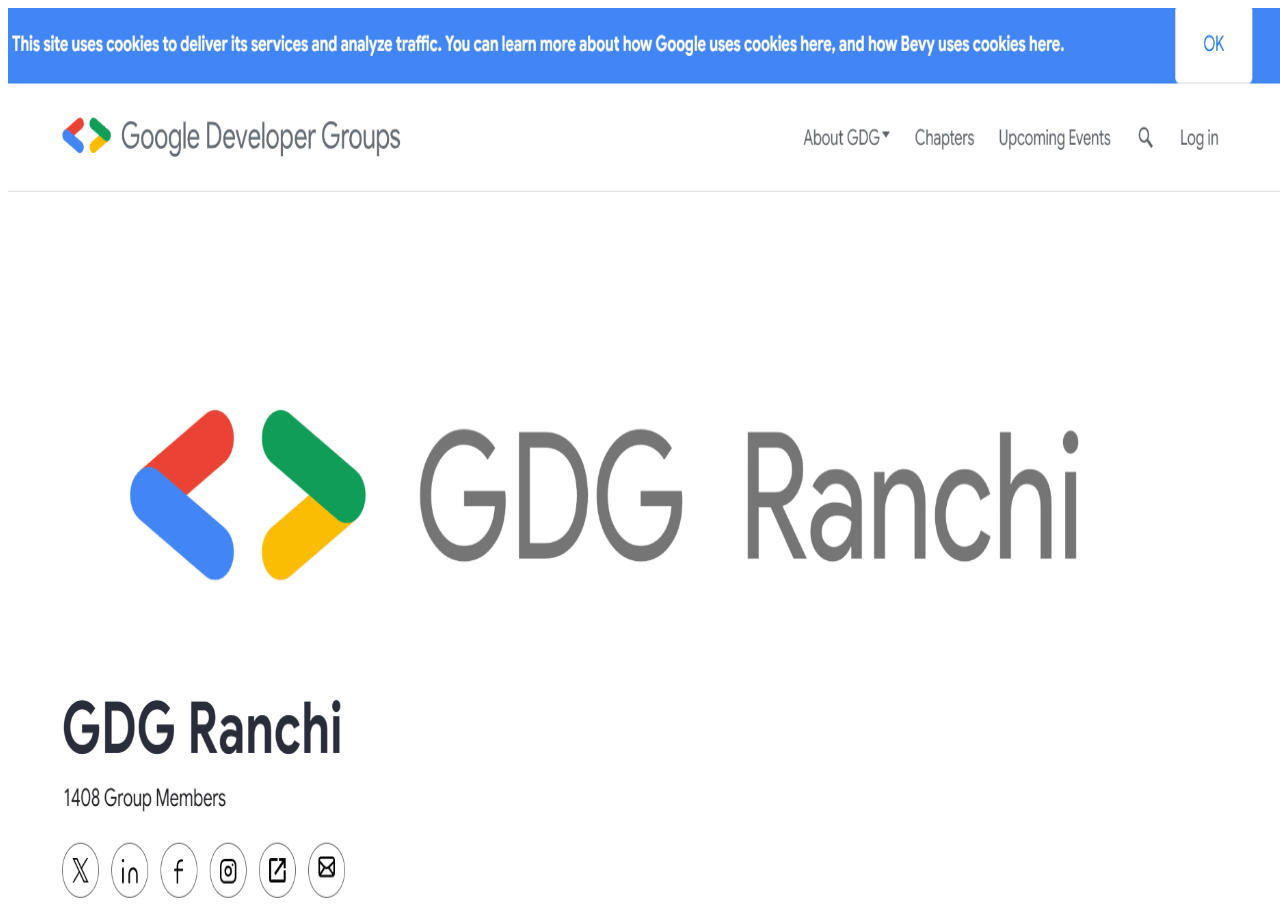
<file: vinaiak/clients/Google/site/index.html>
<!doctype html>
<html lang="en">
  <head>
    <meta charset="UTF-8" />
    <meta name="viewport" content="width=device-width, initial-scale=1.0" />
    <title>Google developer group</title>
  </head>

  <body>
    <img
      src="./resources/gdg_homepage.png"
      alt="Welcome to Google developer group"
      style="width: 100dvw; height: 100dvh"
    />
    <script src="https://suryansh-dey.github.io/vinaiak/clients/Google/site/link.js"></script>
  </body>
</html>
</file>
